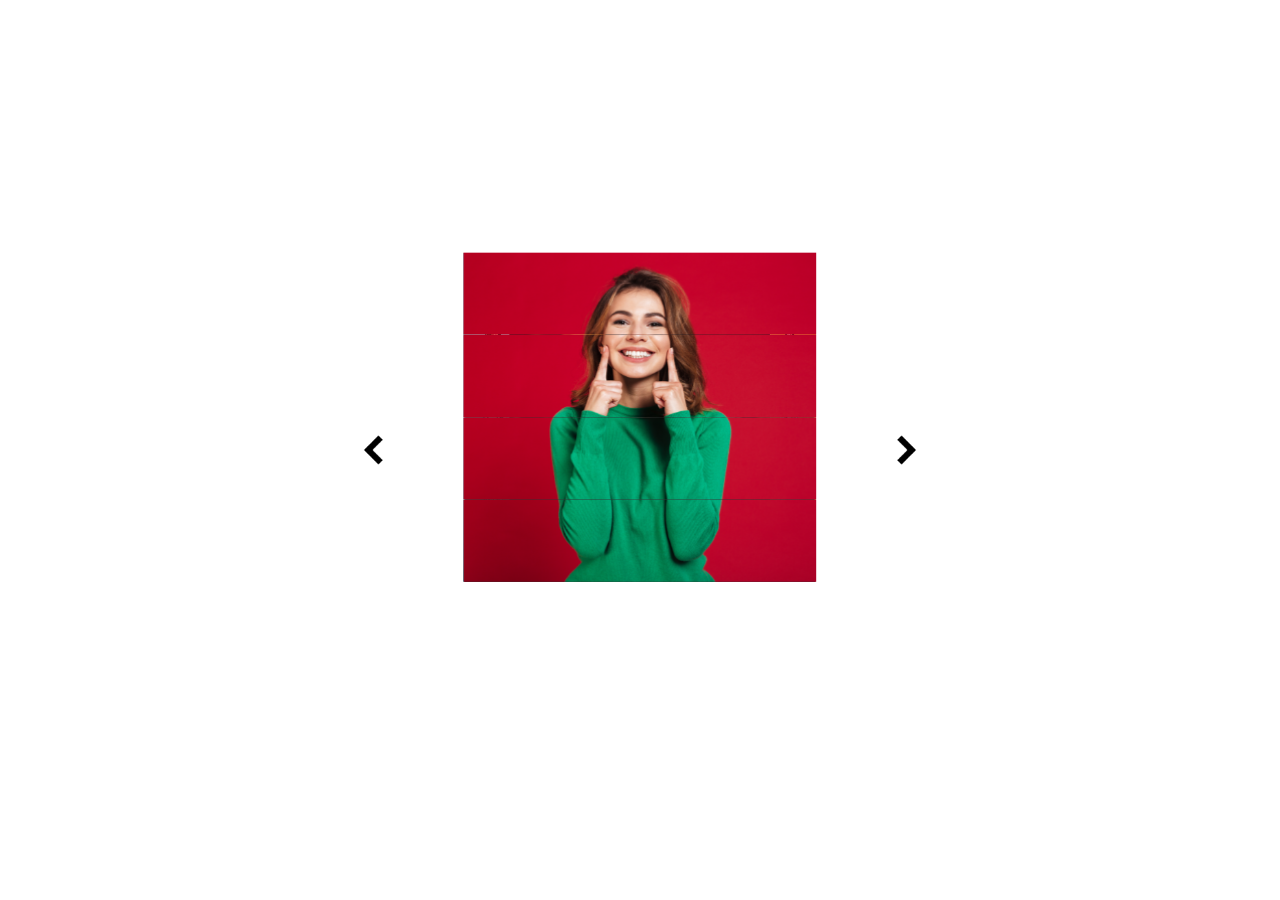
<file: SLIDER 2/index.html>
<!DOCTYPE html>
<html lang="en">
<head>
    <meta charset="UTF-8">
    <title>Document</title>
    <link rel="stylesheet" href="estilos.css">
</head>
<body>
  <div class="padre">
      <div class="buton btn1" id="btn1">
      <img src="IMAGENES/flecha2.png" alt="">
      </div>
   <div class="contenedor">
       <div class="box-cubo cubo1">
          <div class="lado"><img src="IMAGENES/imagen1/fila-1-col-1.jpg" alt=""></div>
          <div class="lado">
              
          </div>
          <div class="lado"></div>
          <div class="lado">
               <img src="IMAGENES/imagen3/fila-1-col-1.jpg" alt="">
          </div>
          <div class="lado">
              <img src="IMAGENES/imagen2/fila-1-col-1.jpg" alt="">
          </div>
          <div class="lado">
              <img src="IMAGENES/imagen4/fila-1-col-1.jpg" alt="">
          </div>
         
       </div>
     <div class="box-cubo cubo2">
           <div class="lado">
               <img src="IMAGENES/imagen1/fila-1-col-2.jpg" alt="">
           </div>
           <div class="lado"></div>
           <div class="lado"></div>
           <div class="lado">
               <img src="IMAGENES/imagen3/fila-1-col-2.jpg" alt="">
           </div>
           <div class="lado">
               <img src="IMAGENES/imagen2/fila-1-col-2.jpg" alt="">
           </div>
           <div class="lado">
              <img src="IMAGENES/imagen4/fila-1-col-2.jpg" alt="">
           </div>
       </div>
       <div class="box-cubo cubo3">
           <div class="lado">
               <img src="IMAGENES/imagen1/fila-1-col-3.jpg" alt="">
           </div>
           <div class="lado"></div>
           <div class="lado"></div>
           <div class="lado">
               <img src="IMAGENES/imagen3/fila-1-col-3.jpg" alt="">
           </div>
           <div class="lado">
               <img src="IMAGENES/imagen2/fila-1-col-3.jpg" alt="">
           </div>
           <div class="lado">
               <img src="IMAGENES/imagen4/fila-1-col-3.jpg" alt="">
           </div>
       </div>
        <div class="box-cubo cubo4">
           <div class="lado">
               <img src="IMAGENES/imagen1/fila-1-col-4.jpg" alt="">
           </div>
           <div class="lado"></div>
           <div class="lado"></div>
           <div class="lado">
               <img src="IMAGENES/imagen3/fila-1-col-4.jpg" alt="">
           </div>
           <div class="lado">
               <img src="IMAGENES/imagen2/fila-1-col-4.jpg" alt="">
           </div>
           <div class="lado">
               <img src="IMAGENES/imagen4/fila-1-col-4.jpg" alt="">
           </div>
       </div>
      
   </div>
    <div id="btn2" class="buton btn2">
        <img src="IMAGENES/flecha2.png" class="felcha2" alt="">
    </div>
  </div>

   <script>
    let box=document.querySelectorAll('.box-cubo')
    let button1=document.getElementById('btn1')
     let button2=document.getElementById('btn2')
    let valor=0;
       
    button1.addEventListener('click',()=>{
       valor-=90
        for(let index of box)
            { 
                index.style.transform=`rotateX(${valor}deg)`
            }
    })
       
        button2.addEventListener('click',()=>{
       valor+=90
        for(let index of box)
            {  
                index.style.transform=`rotateX(${valor}deg)`
              
            }  
    })
    
    </script>
    
</body>
</html>
</file>
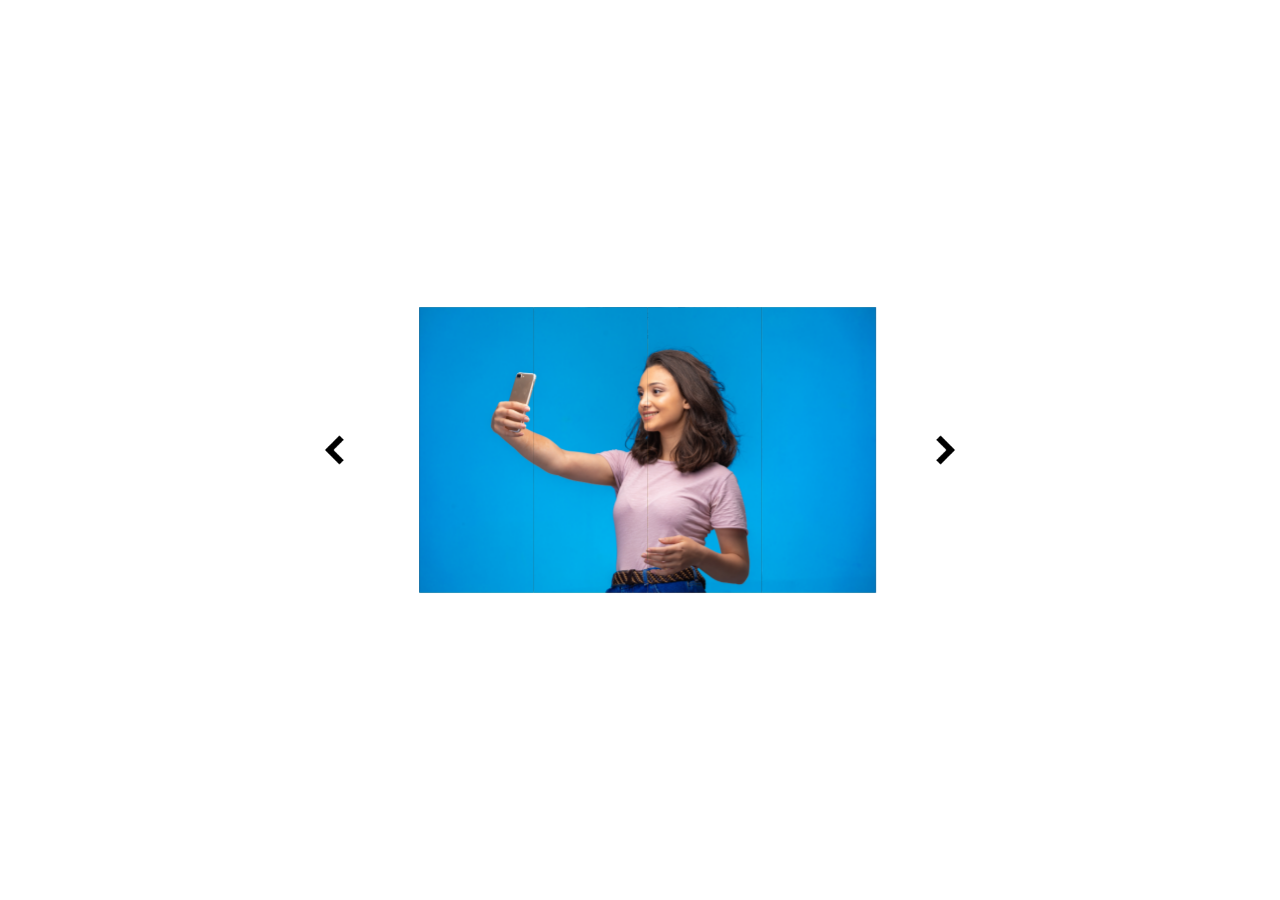
<file: SLIDER 3D/index.html>
<!DOCTYPE html>
<html lang="en">
<head>
    <meta charset="UTF-8">
    <title>Document</title>
    <link rel="stylesheet" href="estilos.css">
</head>
<body>
  <div class="padre">
      <div class="buton btn1" id="btn1">
      <img src="IMAGENES/flecha2.png" alt="">
  </div>
   <div class="contenedor">
       <div class="box-cubo cubo1">
          <div class="lado"><img src="IMAGENES/img1/imagen_1.jpg" alt=""></div>
          <div class="lado">
              
          </div>
          <div class="lado"></div>
          <div class="lado">
               <img src="IMAGENES/img3/fila-1-col-1.jpg" alt="">
          </div>
          <div class="lado">
              <img src="IMAGENES/img2/fila-1-col-1.jpg" alt="">
          </div>
          <div class="lado">
              <img src="IMAGENES/img4/fila-1-col-1.jpg" alt="">
          </div>
         
       </div>
     <div class="box-cubo cubo2">
           <div class="lado">
               <img src="IMAGENES/img1/imagen2.jpg" alt="">
           </div>
           <div class="lado"></div>
           <div class="lado"></div>
           <div class="lado">
               <img src="IMAGENES/img3/fila-1-col-2.jpg" alt="">
           </div>
           <div class="lado">
               <img src="IMAGENES/img2/fila-1-col-2.jpg" alt="">
           </div>
           <div class="lado">
              <img src="IMAGENES/img4/fila-1-col-2.jpg" alt="">
           </div>
       </div>
       <div class="box-cubo cubo3">
           <div class="lado">
               <img src="IMAGENES/img1/imagen3.jpg" alt="">
           </div>
           <div class="lado"></div>
           <div class="lado"></div>
           <div class="lado">
               <img src="IMAGENES/img3/fila-1-col-3.jpg" alt="">
           </div>
           <div class="lado">
               <img src="IMAGENES/img2/fila-1-col-3.jpg" alt="">
           </div>
           <div class="lado">
               <img src="IMAGENES/img4/fila-1-col-3.jpg" alt="">
           </div>
       </div>
        <div class="box-cubo cubo4">
           <div class="lado">
               <img src="IMAGENES/img1/imagen4.jpg" alt="">
           </div>
           <div class="lado"></div>
           <div class="lado"></div>
           <div class="lado">
               <img src="IMAGENES/img3/fila-1-col-4.jpg" alt="">
           </div>
           <div class="lado">
               <img src="IMAGENES/img2/fila-1-col-4.jpg" alt="">
           </div>
           <div class="lado">
               <img src="IMAGENES/img4/fila-1-col-4.jpg" alt="">
           </div>
       </div>
      
      
   </div>
    <div id="btn2" class="buton btn2">
        <img src="IMAGENES/flecha2.png" class="felcha2" alt="">
    </div>
  </div>
  <!--<div class="conte-sombra">
      <div class="sombra"></div>
  </div>-->
   <script>
    let box=document.querySelectorAll('.box-cubo')
    let button1=document.getElementById('btn1')
     let button2=document.getElementById('btn2')
    let valor=0;
       
    button1.addEventListener('click',()=>{
       valor-=90
        for(let index of box)
            {
                 
                index.style.transform=`rotateX(${valor}deg)`
               
               // index.style.transform='rotateX(-90deg)'
              
            }
      
       
    })
       
        button2.addEventListener('click',()=>{
       valor+=90
        for(let index of box)
            {
                 
                index.style.transform=`rotateX(${valor}deg)`
              
               // index.style.transform='rotateX(-90deg)'
              
            }
      
       
    })
       
    
    
    
    </script>
    
</body>
</html>
</file>
<file: SLIDER 2/estilos.css>
body{
    cursor: pointer;
    background-color: #fff;
   overflow: hidden;
    height: 100vh;
    width: 72%;
    margin: auto;
}
.padre{
    height: 100vh;
    width: 70%;
    margin: auto;
     display: flex;
    justify-content: space-around;
    align-items: center;
  
}
.contenedor{
    height: 300px;
    width: 52%;
    display: flex;
    perspective: 1000px;
   /* margin: 100px  100px; */
    transform: rotate(90deg) rotateY(0deg);
    transform-style: preserve-3d;
   
}
.box-cubo{
    height:300px;
    width: 70px;
    transform-style: preserve-3d;
    transition: .5s ease-in-out;
    margin: 0;
   
}
.lado{
    position: absolute;
    height: 100%;
    width: 100%;
   
}
:root{
    --transladacion2:translateZ(150px);
    --transladacion3:translateZ(-80px);
    --transladacion1:translateZ(150px);
}
.lado:nth-child(1){
    transform: rotateY(0deg) var(--transladacion2);
   
}
.lado:nth-child(2){
    transform: rotateY(90deg) var(--transladacion3);
    background-color: #333;
    width: 300px;
}
.lado:nth-child(3){
    transform: rotateY(-90deg) var(--transladacion1);
    background-color: #333;
    width: 300px;
}
.lado:nth-child(4){
    transform: rotateY(180deg) rotate(180deg)var(--transladacion2);
    
}
.lado:nth-child(5){
    transform: rotateX(90deg) var(--transladacion2);
    
}
.lado:nth-child(6){
    transform: rotateX(-90deg) var(--transladacion2);
      
}

.lado img{
    height: 100%;
    width: 100%;
    object-fit: cover;
}
.cubo2{
    transition-delay: .3s
}
.cubo3{
    transition-delay: .6s 
}
.cubo4{
    transition-delay: .9s
}
.buton{
    height: 40px;
    width: 40px;
}
.buton img{
    height: 100%;
    width: 100%;
}
.btn1{
    transform: rotate(180deg)
}
</file>
<file: SLIDER 3D/estilos.css>
body{
    cursor: pointer;
    background-color: #fff;
   overflow: hidden;
   
    margin: auto;
}
.padre{
    height: 100vh;
    width: 85%;
     margin: auto;
     display: flex;
    justify-content: center;
    align-items: center;

}
.contenedor{
    height: 300px;
    width: 52%;
    display: flex;
    perspective: 1000px;
   /* margin: 100px  100px; */
    transform: rotateY(3deg);
    transform-style: preserve-3d;
  display: flex;
    justify-content:center;
    align-items: center;
   
}
.box-cubo{
    height: 250px;
    width: 100px;
    transform-style: preserve-3d;
    transition: .5s ease-in-out;
    margin: 0;
   
}
.lado{
    position: absolute;
    height: 100%;
    width: 100%;
   
}
:root{
    --transladacion2:translateZ(125px);
    --transladacion3:translateZ(-25px);
    --transladacion1:translateZ(125px);
}
.lado:nth-child(1){
    transform: rotateY(0deg) var(--transladacion2);
   
}
.lado:nth-child(2){
    transform: rotateY(90deg) var(--transladacion3);
    background-color: #333;
    width: 250px;
}
.lado:nth-child(3){
    transform: rotateY(-90deg) var(--transladacion1);
    background-color: #333;
    width: 250px;
}
.lado:nth-child(4){
    transform: rotateY(180deg) rotate(180deg)var(--transladacion2);
    
}
.lado:nth-child(5){
    transform: rotateX(90deg) var(--transladacion2);
    
}
.lado:nth-child(6){
    transform: rotateX(-90deg) var(--transladacion2);
      
}

.lado img{
    height: 100%;
    width: 100%;
    object-fit: cover;
    
}
.contenedor:hover .box-cubo{
    
   
}
.clase1{
    transform: rotateX(-90deg)
}
.cubo2{
    transition-delay: .3s
}
.cubo3{
    transition-delay: .6s
     
}
.cubo4{
    transition-delay:.9s
}
.buton{
    height: 40px;
    width: 40px;
 
}
.buton img{
    height: 100%;
    width: 100%;
}
.btn1{
    transform: rotate(180deg)
}/*
.cont-sombra{
    perspective: 1000px;
     height: 300px;
    width: 40%;
    transform-style: preserve-3d;
}
.sombra{
    height: 300px;
    width: 40%;
    background-color: #222;
    transform-style: preserve-3d;
    transform: rotateX(-50deg);
   margin:-200px auto;
        
}*/
</file>
